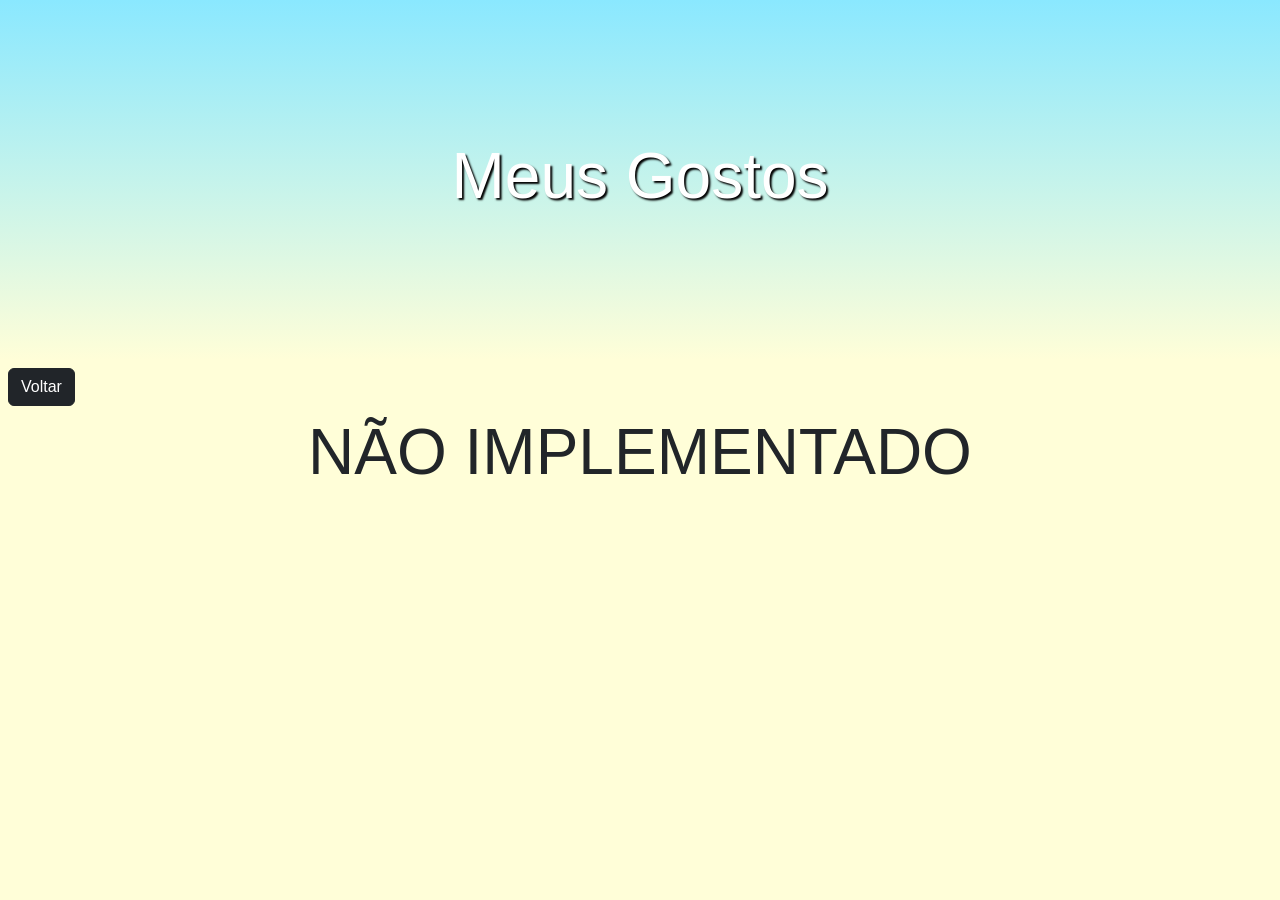
<file: pages/taste.html>
<!DOCTYPE html>
<html lang="en">
<head>
    <meta charset="UTF-8">
    <meta name="viewport" content="width=device-width, initial-scale=1.0">
    <title>Meus Gostos</title>

    <link href="https://cdn.jsdelivr.net/npm/bootstrap@5.3.3/dist/css/bootstrap.min.css" rel="stylesheet">
    <link rel="stylesheet" href="../style/style.css">
</head>

<body>
    <header class="hero text-center text-white d-flex align-items-center">
        <div class="container">
            <h1 id="main-text" class="display-3">Meus Gostos</h1>
        </div>
    </header>
    <a href="../index.html" class="btn btn-dark m-2">Voltar</a>
  
    <p class="display-3 text-center">NÃO IMPLEMENTADO</p>
</body>
<!--
    
        
<section class="container my-5">
    <div class="mb-4">
        <a href="../index.html" class="btn btn-dark">← Voltar para Lista de Presentes</a>
    </div>
    <div class="card shadow-sm mb-4">
        <div class="card-body">

            <div class="container mt-4">

                <h2 class="mt-4">Música</h2>
                <div id="music-container" class="row"></div>

                <h2 class="mt-4">Jogos</h2>
                <div id="games-container" class="row"></div>

                <h2 class="mt-4">Filmes</h2>
                <div id="movies-container" class="row"></div>

                <h2 class="mt-4">Livros</h2>
                <div id="books-container" class="row"></div>

                <h2 class="mt-4">Outros</h2>
                <div id="others-container" class="row"></div>

            </div>

        </div>
    </div>

</section>


<div class="modal fade" id="generalModal" tabindex="-1">
    <div class="modal-dialog">
        <div class="modal-content">

            <div class="modal-header">
                <h5 class="modal-title" id="modalArtistName">Artist</h5>
                <button type="button" class="btn-close" data-bs-dismiss="modal"></button>
            </div>

            <div class="modal-body">
                <ul id="songList" class="list-group"></ul>
            </div>

            <div class="modal-footer">
                
                <button class="btn btn-secondary" data-bs-dismiss="modal">Fechar</button>
            </div>

        </div>
    </div>
</div>


<script src="https://code.jquery.com/jquery-3.7.1.min.js"></script>
<script src="https://cdn.jsdelivr.net/npm/bootstrap@5.3.3/dist/js/bootstrap.bundle.min.js"></script>

<script src="../script/data.js"></script>
-->
</body>
</html>
</file>
<file: style/style.css>
body {
    background-color: #fffed8;
    font-family: Arial, sans-serif;
}

#main-text {
    text-shadow: 2px 2px 2px #000;
}

.hero {
    height: 40vh;
    background: linear-gradient(360deg, #fffed8, #8ae8ff);
}

.card {
    transition: transform 0.2s ease;
    border: none;
    border-radius: 16px;
}

.gift-image {
    height: 220px;
    object-fit: scale-down;
    border-top-left-radius: 16px;
    border-top-right-radius: 16px;
}

.price-tag {
    font-size: 1.1rem;
    font-weight: bold;
    color: #2575fc;
}

.badge-reserved {
    background-color: #dc3545;
}

.badge-available {
    background-color: #28a745;
}

img {
    height: 100px;
    width: 100px;
}
</file>
